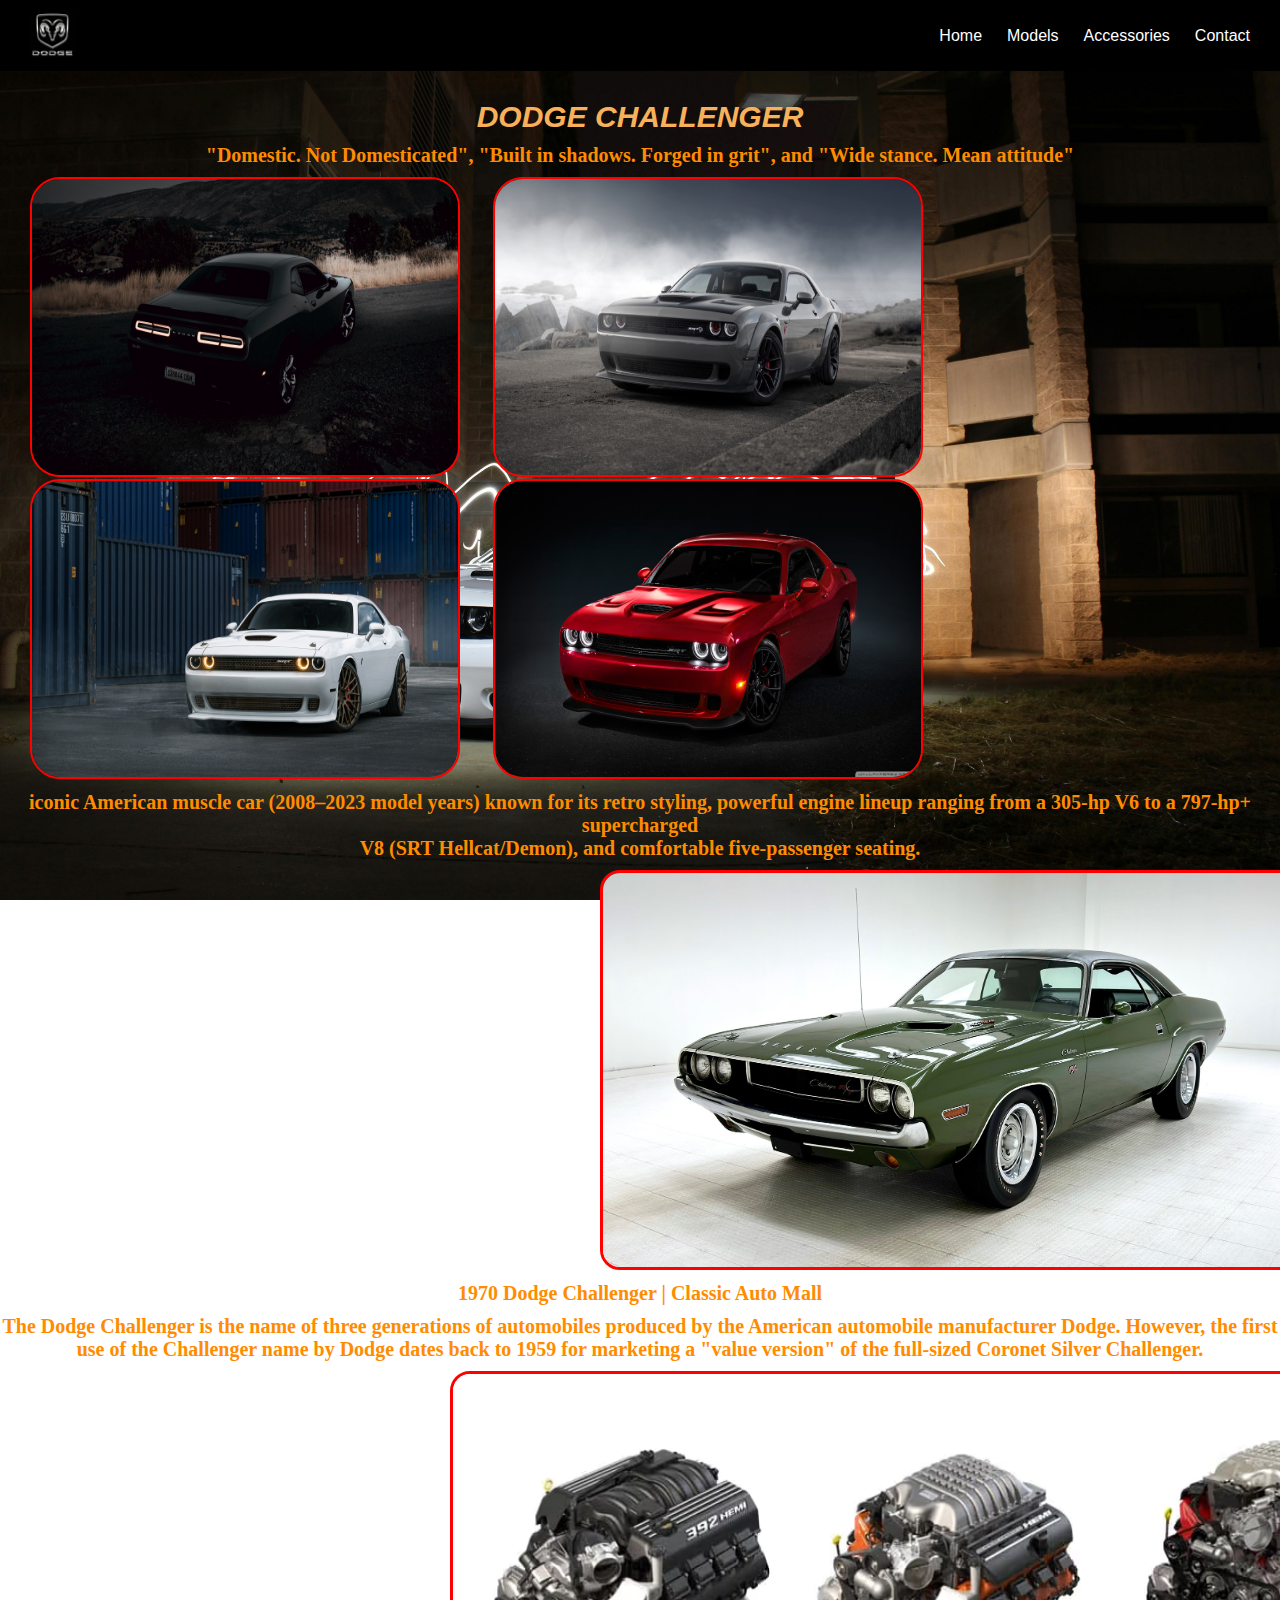
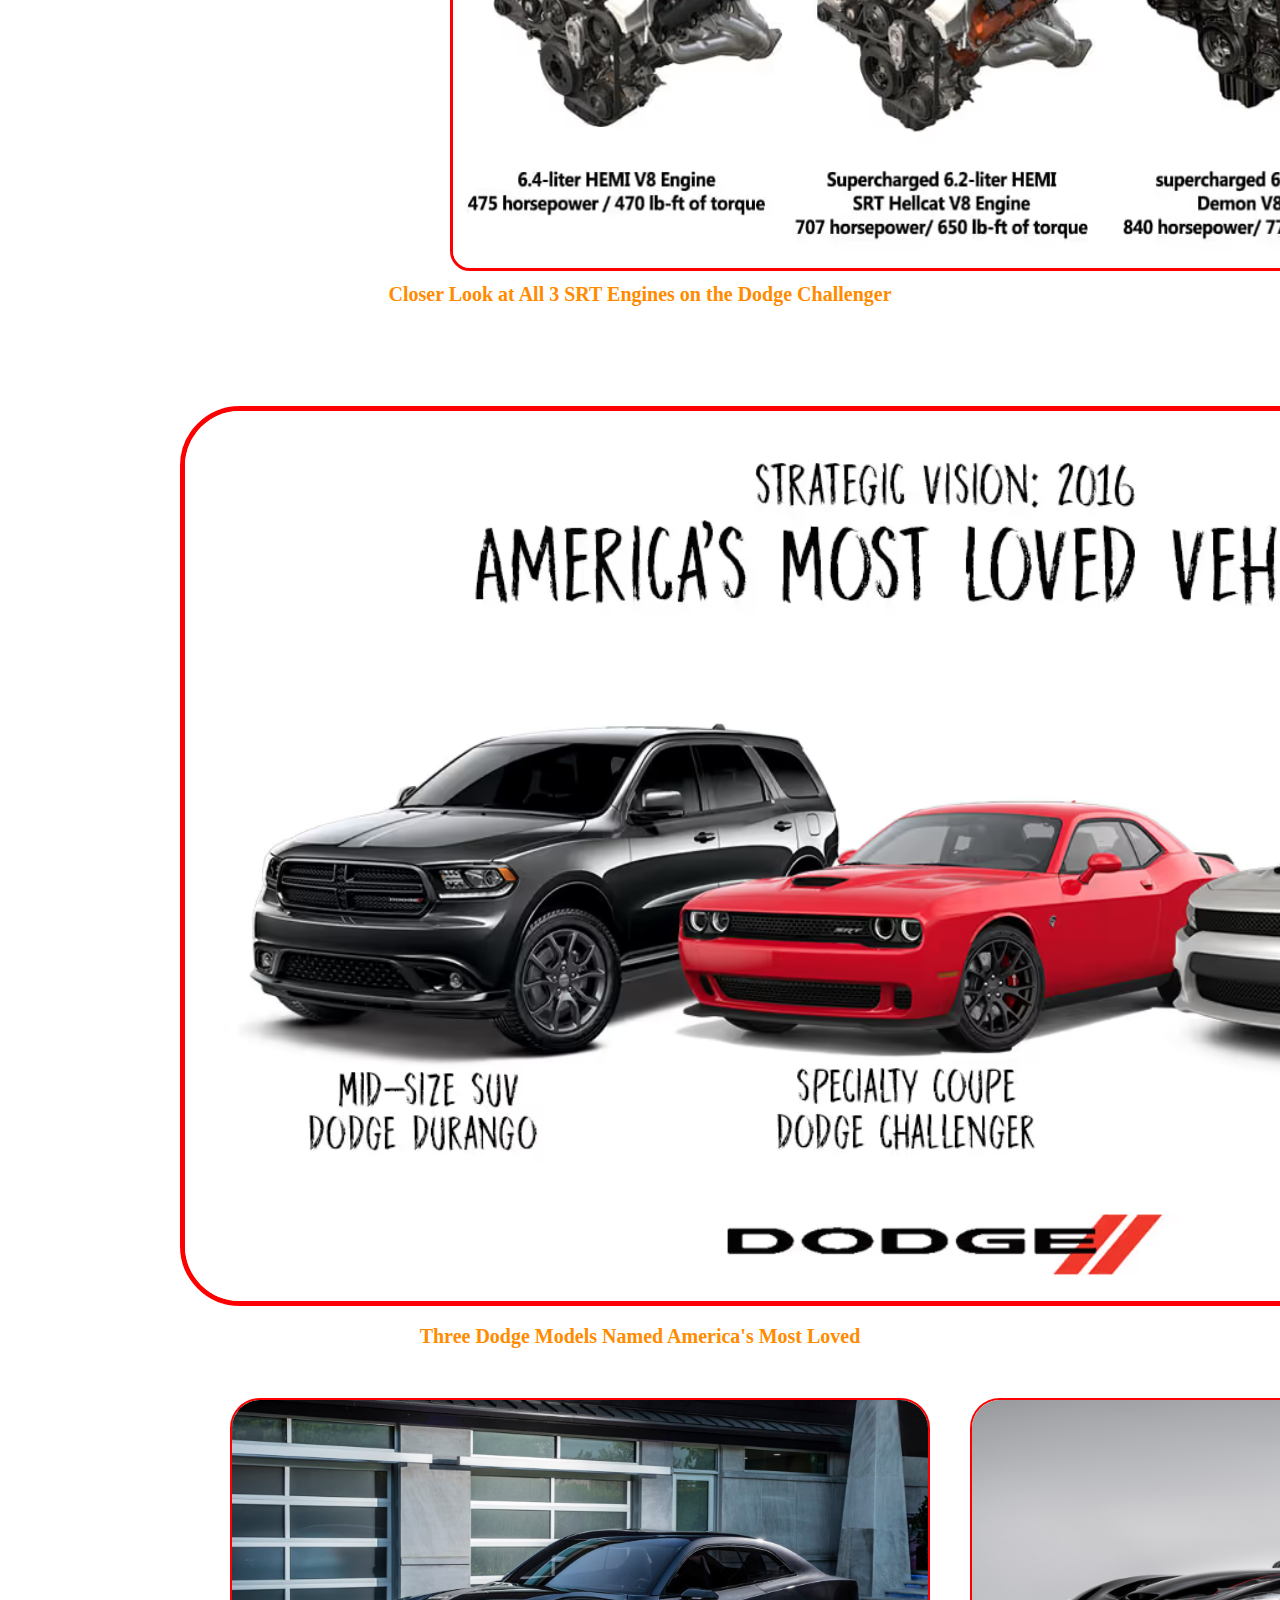
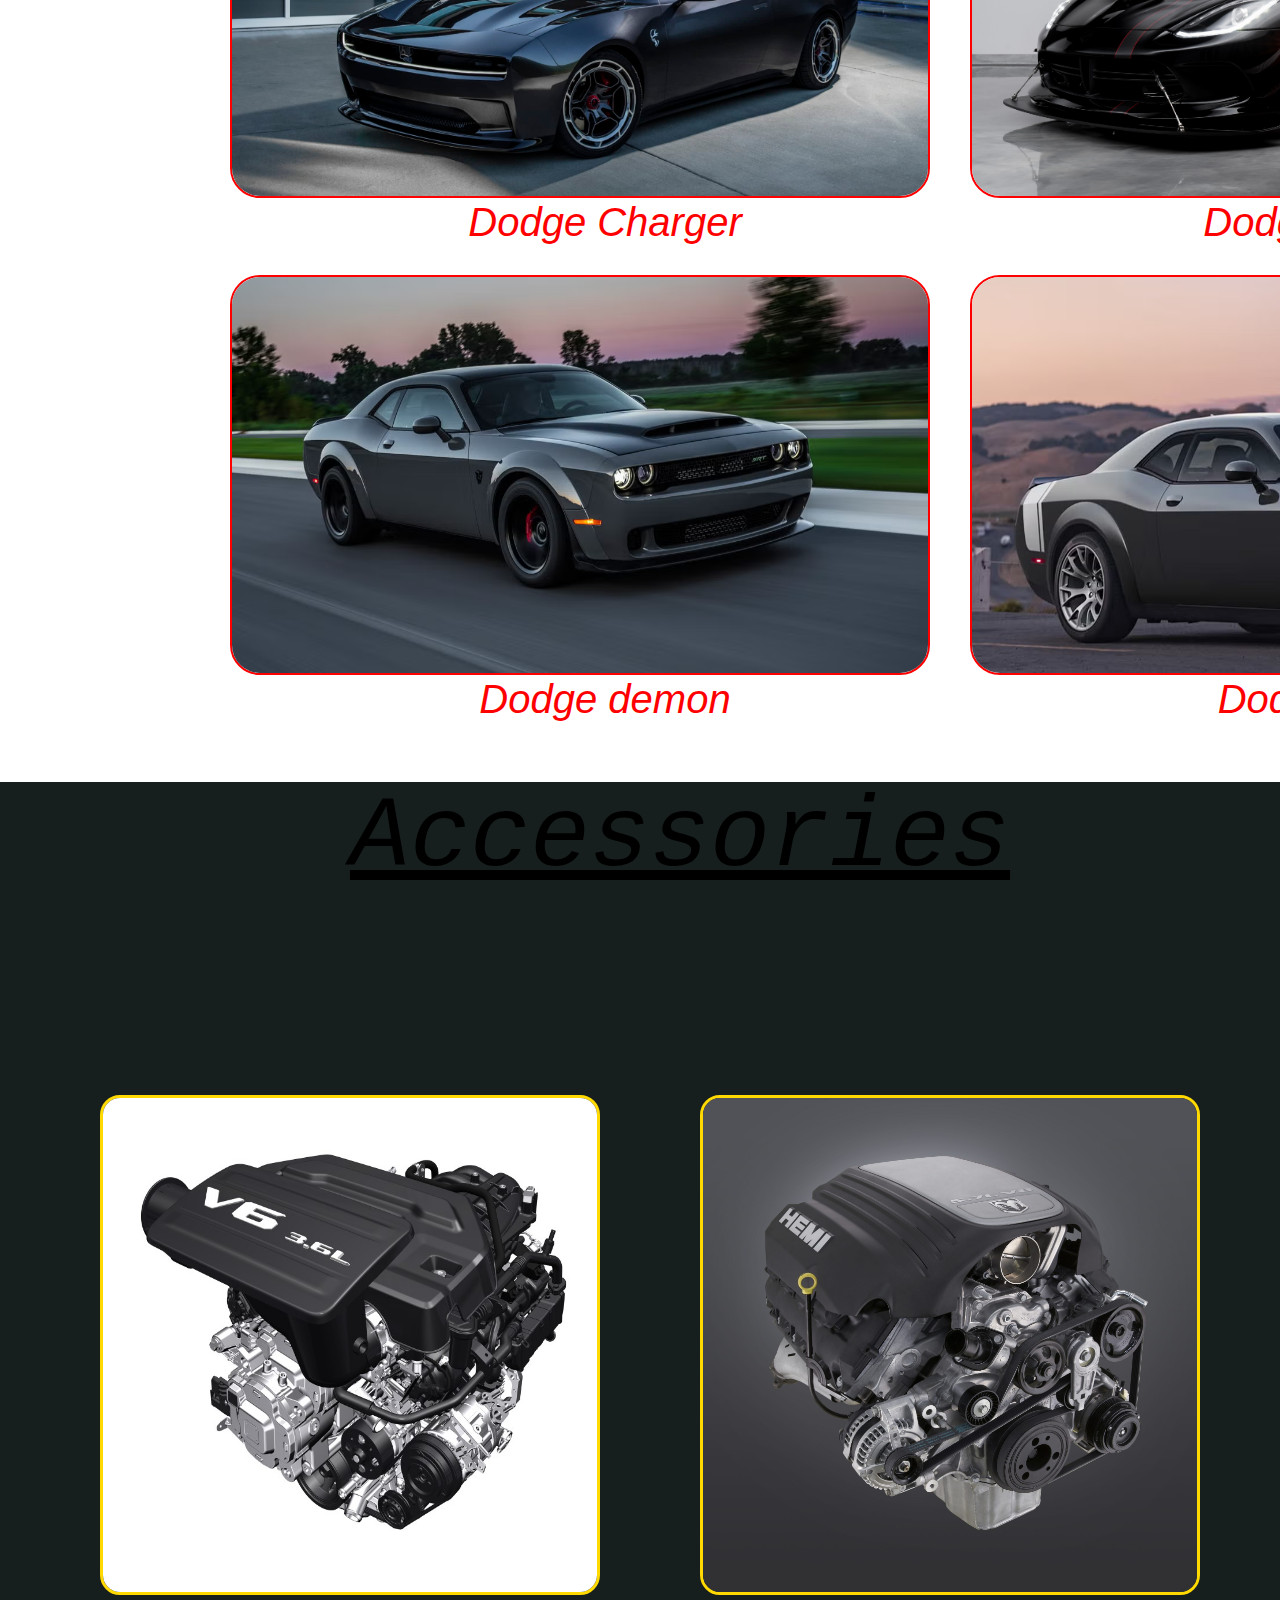
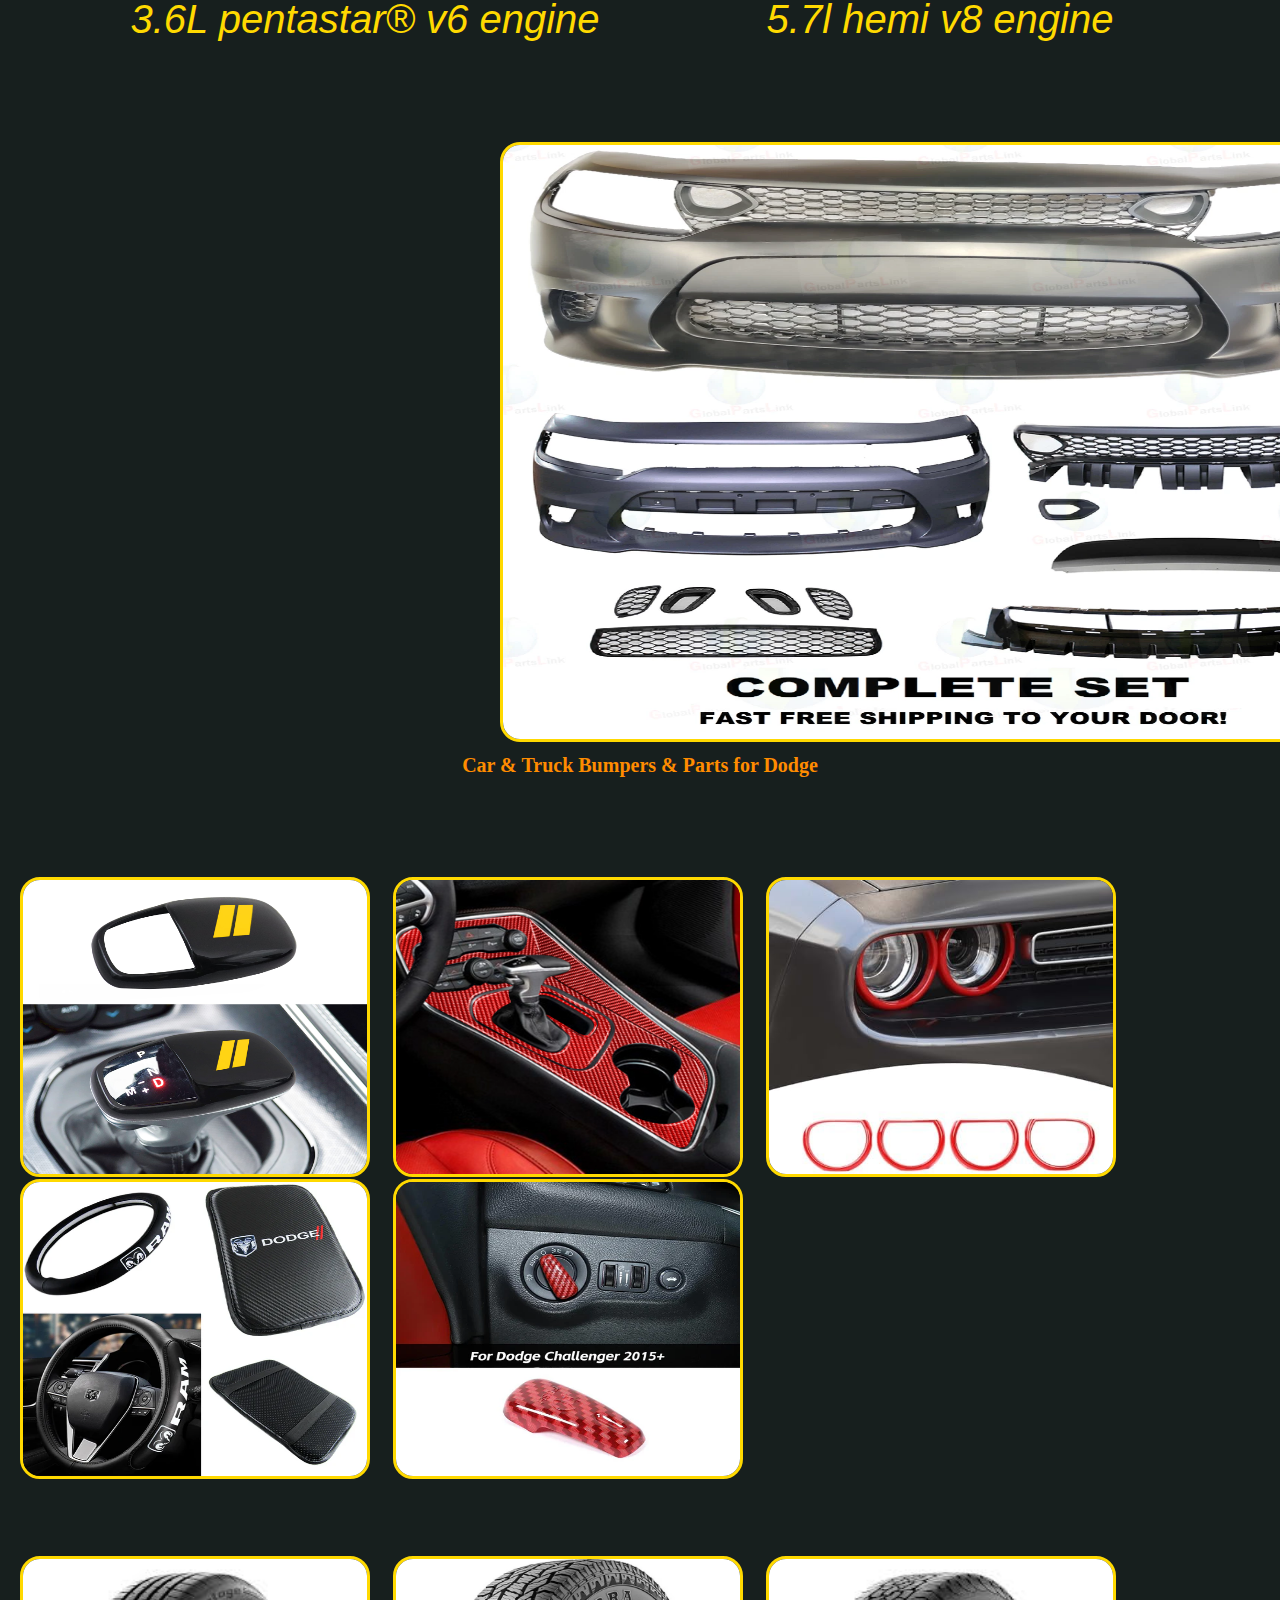
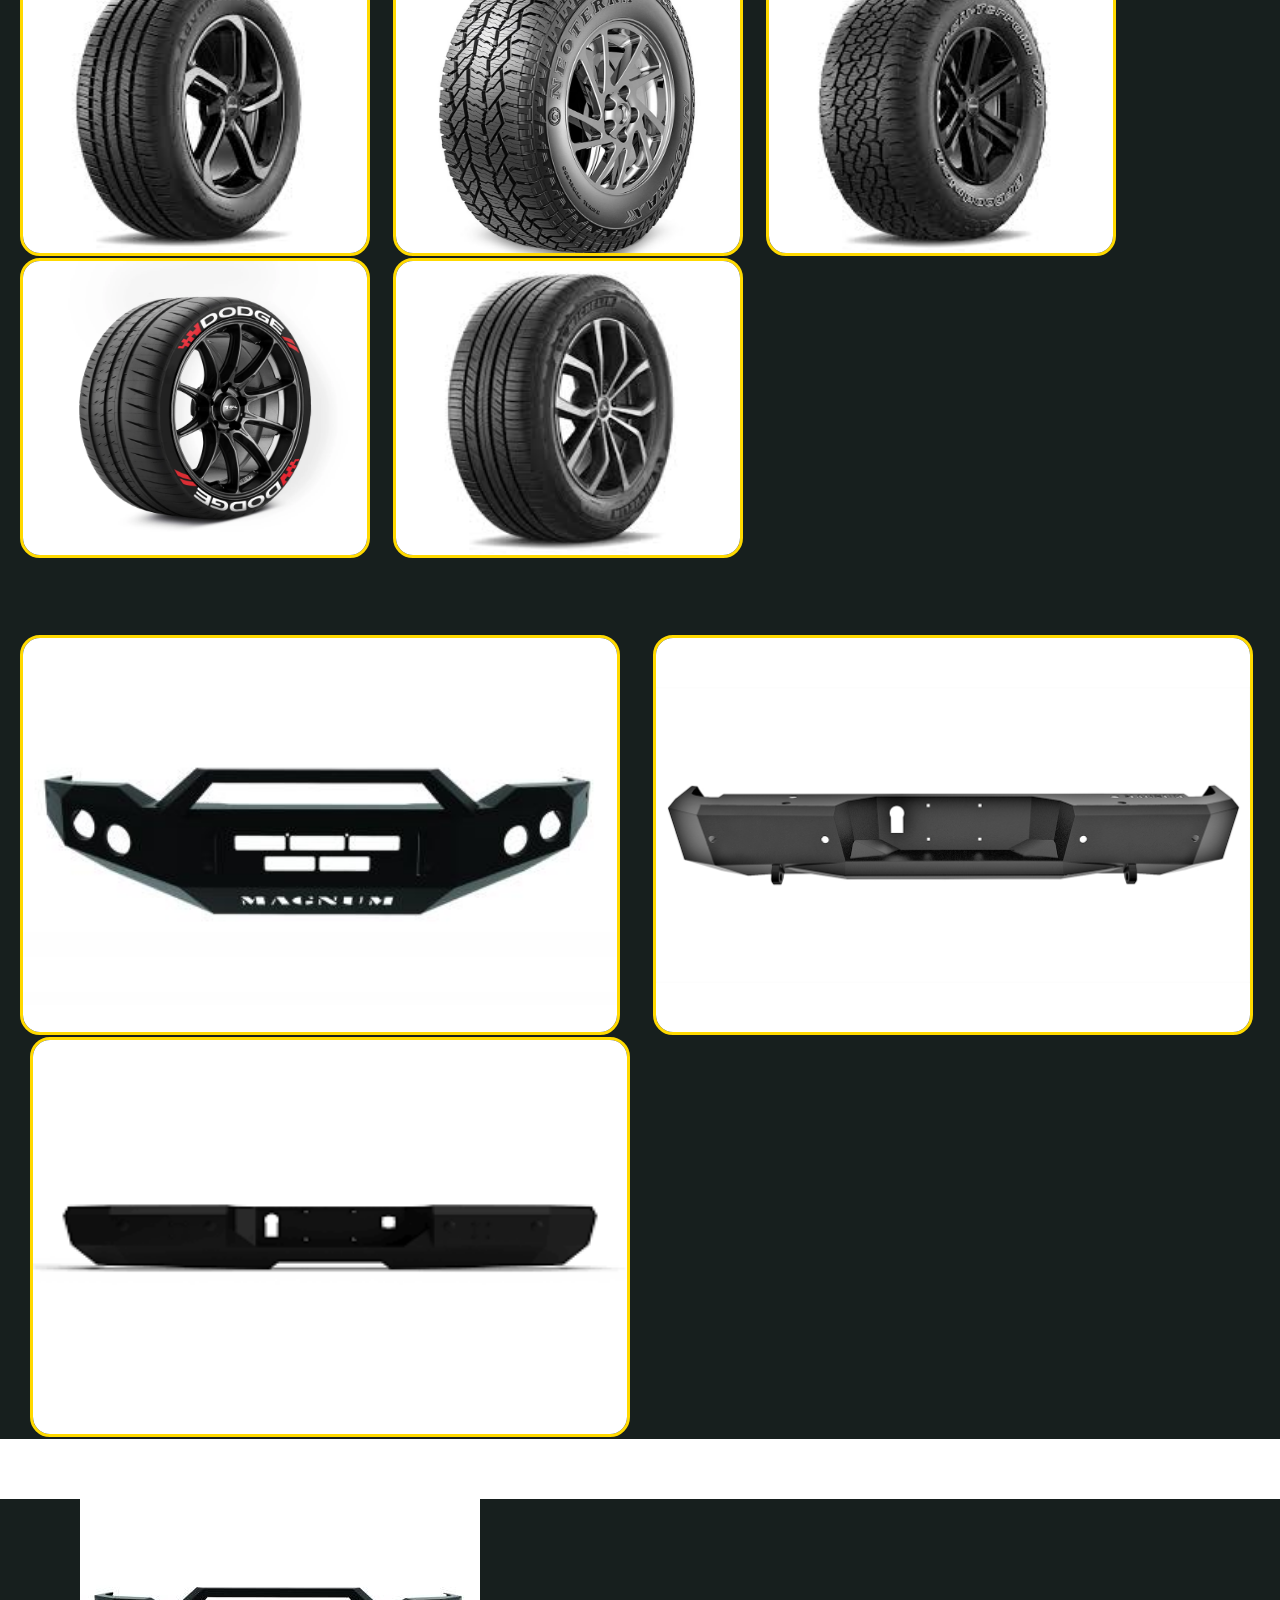
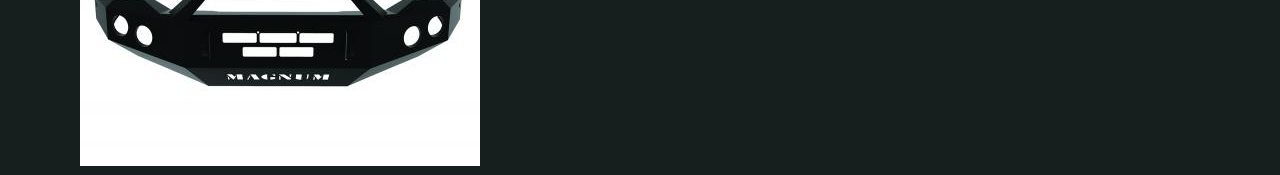
<file: index.html>
<!DOCTYPE html>
<html lang="en">

<head>
  <meta charset="UTF-8">
  <meta name="viewport" content="width=device-width, initial-scale=1.0">
  <title>Document</title>
  <link rel="stylesheet" href="style.css">
</head>

<body>
  <!DOCTYPE html>
  <html lang="en">

  <head>
    <meta charset="UTF-8">
    <title>Navbar with Dodge Logo</title>
    <link rel="stylesheet" href="style.css">
  </head>

  <body>
    <nav class="navbar">
      <div class="logo">
        <img src="logo.jpg" alt="Dodge Logo">
      </div>

      <ul class="nav-links">
        <li><a href="#Home">Home</a></li>
        <li><a href="#Models">Models</a></li>
        <li><a href="#Accessories">Accessories</a></li>
        <li><a href="#Contact">Contact</a></li>
      </ul>
    </nav>
    <section id="Home" class="max-w-6xl mx-auto px-4 py-16">
      <p class="text-center max-w-3xl mx-auto">
      <h1>DODGE CHALLENGER</h1>
      <h2> "Domestic. Not Domesticated", "Built in shadows. Forged in grit", and "Wide stance. Mean attitude"</h2>
      <div class="box2">
        <img src="dodge 1.jpg" height="300px " width="430px"
          style="border-radius: 30px;  border: 2px solid red;margin-left: 30px;">
        <img src="dodge 2.jpg" height="300px " width="430px"
          style="border-radius: 30px;  border: 2px solid red;margin-left: 30px;">
        <img src="dodge 3.jpg" height="300px " width="430px"
          style="border-radius: 30px;  border: 2px solid red;margin-left: 30px;">
        <img src="dodge 4.jpg" height="300px " width="430px"
          style="border-radius: 30px;  border: 2px solid red;margin-left: 30px;">
      </div>
      <h2> iconic American muscle car (2008–2023 model years) known for its retro styling, powerful engine lineup
        ranging
        from a 305-hp V6 to a 797-hp+ supercharged <br> V8 (SRT Hellcat/Demon), and comfortable five-passenger seating.
      </h2>
      <img src="old nn.jfif" height="400" width="700"
        style="border-radius: 20px; border: 3px solid rgb(255, 0, 0); margin-left: 600px; margin-top: 10px; ">
      <h2>
        1970 Dodge Challenger | Classic Auto Mall
      </h2>
      <h2>
        The Dodge Challenger is the name of three generations of automobiles produced by the American automobile
        manufacturer Dodge. However, the first use of the Challenger name by Dodge dates back to 1959 for marketing a
        "value version" of the full-sized Coronet Silver Challenger.
      </h2>
      <img src="Kendall-Dodge-SRT-engine-power.avif" height="500" width="1000"
        style="border-radius: 20px; border: 3px solid red; margin-left: 450px; margin-top: 10px;">
      <h2>Closer Look at All 3 SRT Engines on the Dodge Challenger</h2>
      <!-- section 1 start -->
      </p>
    </section>
    <section id="Models" class="max-w-6xl mx-auto px-4 py-16">
      <p class="text-center max-w-3xl mx-auto">
        <img src="MODEL 1 ALL.avif" height="900" width="1500"
          style="margin-top: 100px; margin-left: 100px; border: 5px solid red; border-radius: 60px;">
      <h2>Three Dodge Models Named America's Most Loved</h2>
      <div class="box3">
        <div class="hower"><img src="model11.jpg" height="400px " width="700px"
            style="border-radius: 30px;  border: 2px solid red;margin-left: 30px;">
          <p class="car">Dodge Charger</p>
        </div>
        <div class="hower"><img src="model 22.jpg" height="400px " width="700px"
            style="border-radius: 30px;  border: 2px solid red;margin-left: 40px;">
          <p class="car">Dodge Charger</p>
        </div>
      </div>
      <div class="box4">
        <div><img src="demon.avif" height="400px " width="700px"
            style="border-radius: 30px;  border: 2px solid red;margin-left: 30px; ">
          <p class="car">Dodge demon</p>
        </div>
        <div><img src="hellcat.avif" height="400px " width="700px"
            style="border-radius: 30px;  border: 2px solid red;margin-left: 40px;">
          <p class="car">Dodge hellcat</p>
        </div>
      </div>
      </p>
    </section>
    <!-- section 2 start -->
    </p>
    </section>
    <section id="Accessories" class="max-w-6xl mx-auto px-4 py-16"
      style="background-color: rgb(23, 31, 30); margin-top: 60px;">
      <p class="text-center max-w-3xl mx-auto">
      <p class="box11">Accessories</p>
      <div class="box5">
        <div>
          <img src="V6 1.jpg" height="500px" width="500px" style="margin-left: 50px;
          border: 3px solid rgb(255, 217, 0); border-radius: 20px;">
          <p class="engine">3.6L pentastar® v6 engine</p>
        </div>
        <div>
          <img src="V8 2.jpg" height="500px" width="500px" style="margin-left: 100px;
           border: 3px solid rgb(255, 217, 0); border-radius: 20px;">
          <p class="engine">5.7l hemi v8 engine</p>
        </div>
        <div>
          <img src="V8 3.jpg" height="500px" width="500px" style="margin-left: 100px;
           border: 3px solid rgb(255, 217, 0); border-radius: 20px;">
          <p class="engine">6.4l hemi v8 engine</p>
        </div>
      </div>
      <img src="part i.webp" height="600" width="900"
        style="border-radius: 20px; border: 3px solid rgb(255, 217, 0); margin-left: 500px;  margin-top: 100px;">
      <h2>Car & Truck Bumpers & Parts for Dodge </h2>
      <div class="box6">
        <img src="p1.jpg" height="300" width="350"
          style="border-radius: 20px; border: solid rgb(255, 217, 0); margin-left: 20px;">
        <img src="p2.webp" height="300" width="350"
          style="border-radius: 20px; border: solid rgb(255, 217, 0); margin-left: 20px;">
        <img src="p3.jpg" height="300" width="350"
          style="border-radius: 20px; border: solid rgb(255, 217, 0); margin-left: 20px;">
        <img src="p4.webp" height="300" width="350"
          style="border-radius: 20px; border: solid rgb(255, 217, 0); margin-left: 20px;">
        <img src="p5.webp" height="300" width="350"
          style="border-radius: 20px; border: solid rgb(255, 217, 0); margin-left: 20px;">
      </div>
      <div class="box7">
        <img src="tyre1.jpg" height="300" width="350"
          style="border-radius: 20px; border: solid rgb(255, 217, 0); margin-left: 20px;">
        <img src="tyre2.avif" height="300" width="350"
          style="border-radius: 20px; border: solid rgb(255, 217, 0); margin-left: 20px;">
        <img src="tyre3.jpg" height="300" width="350"
          style="border-radius: 20px; border: solid rgb(255, 217, 0); margin-left: 20px;">
        <img src="tyre4.webp" height="300" width="350"
          style="border-radius: 20px; border: solid rgb(255, 217, 0); margin-left: 20px;">
        <img src="tyre5.jpg" height="300" width="350"
          style="border-radius: 20px; border: solid rgb(255, 217, 0); margin-left: 20px;">
      </div>
      <div class="box8">
        <img src="bumper 1.jpg" height="400" width="600"
          style="border-radius: 20px; border: solid rgb(255, 217, 0); margin-left: 20px;">
        <img src="bumper 2.jpg" height="400" width="600"
          style="border-radius: 20px; border: solid rgb(255, 217, 0); margin-left: 30px;">
        <img src="bumper 3.png" height="400" width="600"
          style="border-radius: 20px; border: solid rgb(255, 217, 0); margin-left: 30px;">
      </div>
      </p>
    </section>
    </p>
    </section>
    <section id="Contact" class="max-w-6xl mx-auto px-4 py-16"
      style="background-color: rgb(23, 31, 30); margin-top: 60px;">
      <p class="text-center max-w-3xl mx-auto">

        <img src="bumper 1.jpg" alt="">

  </body>

  </html>
</file>
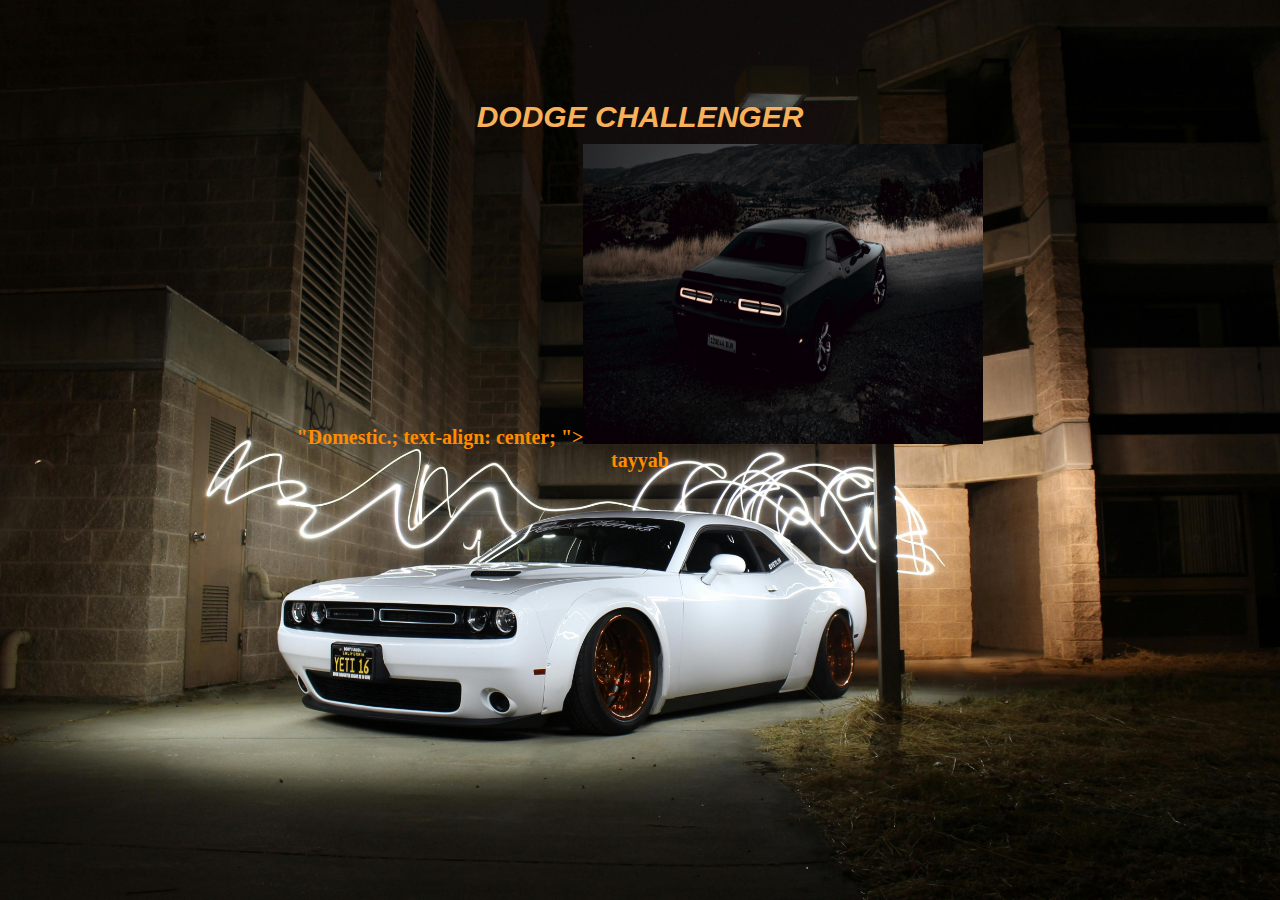
<file: tayyab index do not touch.html>
<!DOCTYPE html>
<html lang="en">
    <meta charset="UTF-8">
    <meta name="viewport" content="width=device-width, initial-scale=1.0">
    <title>Document</title>
    <link rel="stylesheet" href="style.css">
</head>
<body>
    
<h1>DODGE CHALLENGER</h1>
<h2> "Domestic.; text-align: center; "><img src="dodge 1.jpg" alt="" width="400px" height="300px"><br> tayyab</marquee>
</file>
<file: style.css>
body {
  background-image: url(pexels-cesarperez209-733745.jpg);
  background-repeat: no-repeat;
  background-size: cover;
  background-position: center;
  background-attachment: fixed;
  font-size: 10px;
}

h1 {
  text-align: center;
  color: rgb(248, 177, 90);
  font-family: sans-serif;
  font-style: italic;
  font-size: 30px;
  padding-top: 100px;

}

h2 {
  text-align: center;
  color: rgb(255, 140, 0);
  font-family: Cambria, Cochin, Georgia, Times, 'Times New Roman', serif;
  font-size: 20px;
  padding-top: 10px;
}

p {
  font-size: 40px;
  color: rgb(255, 102, 0);
  text-align: left;
  margin-left: 80px;
}

.box1 {
  display: flex;
  margin-top: 20px;
}

.box2 {
  padding-top: 10px;
}

.box2 img:hover {
  transform: scale(1.1);
}

.box3 {
  margin-top: 50px;
  display: flex;
  margin-left: 200px;
}

.box3 img:hover {
  transform: scale(1.1);
}

.box4 {
  margin-top: 30px;
  display: flex;
  margin-left: 200px;
}

.box4 img:hover {
  transform: scale(1.1);
}

.box5 {
  margin-top: 200px;
  margin-left: 50px;
  display: flex;
}

.box6 {
  margin-top: 100px;
}

.box6 img:hover {
  transform: scale(1.1);
}

.box7 {
  margin-top: 75px;
}

.box7 img:hover {
  transform: scale(1.1);
}

.box8 {
  margin-top: 75px;
}

.box8 img:hover {
  transform: scale(1.1);
}

.box11 {
  text-align: center;
  font-size: 100px;
  font-style: oblique;
  font-family: 'Courier New', Courier, monospace;
  text-decoration: underline;
  color: #000;
}

.car {
  text-align: center;
  color: rgb(255, 0, 0);
  font-family: sans-serif;
  font-style: italic;
}

.engine {
  text-align: center;
  color: rgb(255, 217, 0);
  font-family: sans-serif;
  font-style: italic;
}

* {
  margin: 0;
  padding: 0;
  box-sizing: border-box;
  font-family: Arial, sans-serif;
}

.navbar {
  display: flex;
  justify-content: space-between;
  align-items: center;
  background-color: #000;
  padding: 12px 30px;
  position: fixed;
  top: 0;
  left: 0;
  width: 100%;
}


/* Logo */
.logo img {
  height: 45px;
  width: auto;
}

/* Nav links */
.nav-links {
  list-style: none;
  display: flex;
}

.nav-links li {
  margin-left: 25px;
}

.nav-links a {
  color: #fff;
  text-decoration: none;
  font-size: 16px;
  transition: color 0.3s ease;
}

.nav-links a:hover {
  color: #e60000;
  /* Dodge red */
}
</file>
